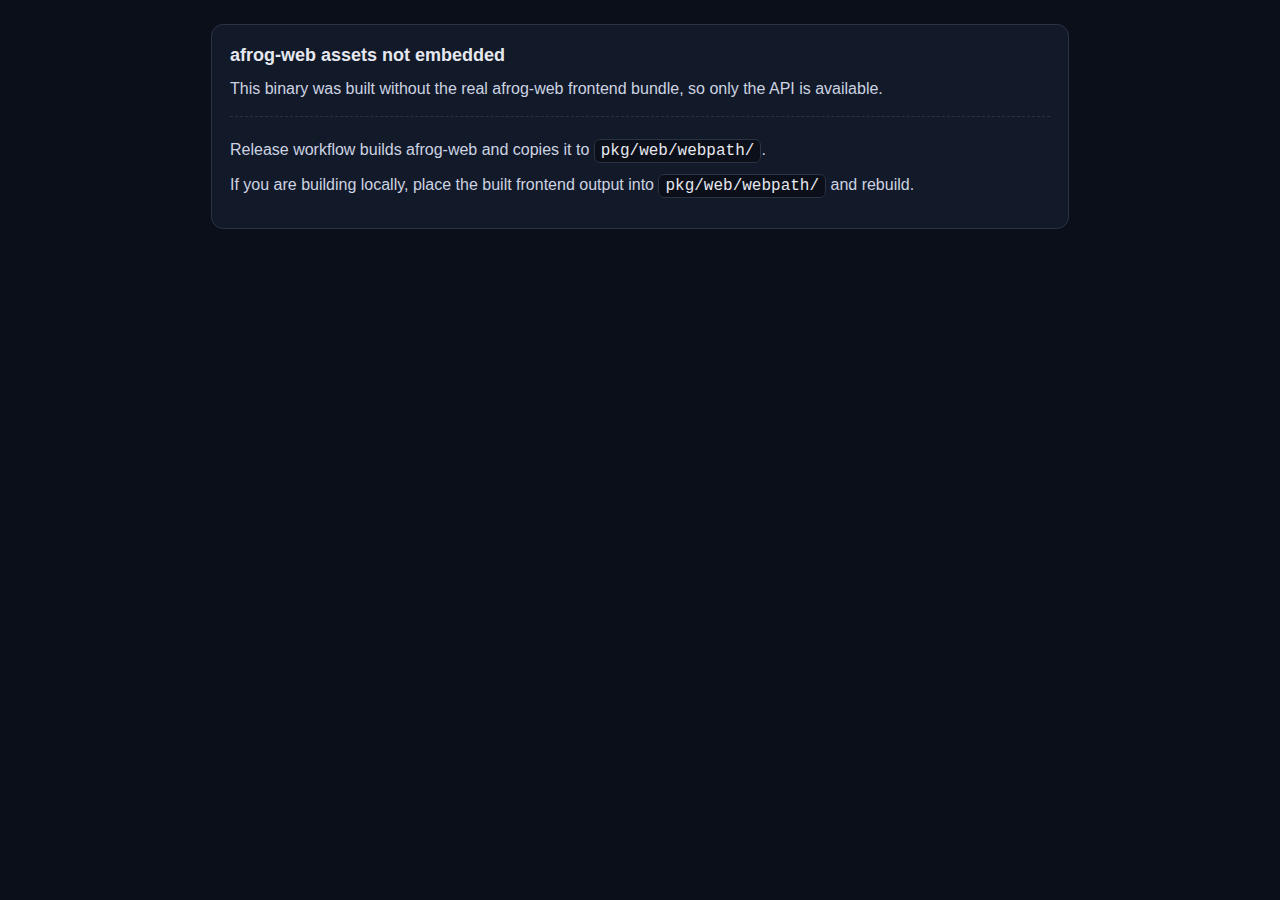
<file: pkg/web/webpath/placeholder.html>
<!doctype html>
<html lang="en">
  <head>
    <meta charset="utf-8" />
    <meta name="viewport" content="width=device-width,initial-scale=1" />
    <title>afrog-web assets not embedded</title>
    <style>
      body {
        font-family: -apple-system, BlinkMacSystemFont, "Segoe UI", Roboto, "Helvetica Neue", Arial,
          "Noto Sans", "Liberation Sans", sans-serif;
        margin: 0;
        padding: 24px;
        background: #0b0f19;
        color: #e6e8ef;
      }
      .card {
        max-width: 820px;
        margin: 0 auto;
        border: 1px solid #2b3244;
        border-radius: 12px;
        padding: 20px 18px;
        background: #121a2a;
      }
      h1 {
        font-size: 18px;
        margin: 0 0 10px 0;
      }
      p {
        margin: 8px 0;
        line-height: 1.6;
        color: #cdd3e1;
      }
      code {
        font-family: ui-monospace, SFMono-Regular, Menlo, Monaco, Consolas, "Liberation Mono",
          "Courier New", monospace;
        background: #0b0f19;
        border: 1px solid #2b3244;
        padding: 2px 6px;
        border-radius: 6px;
        color: #e6e8ef;
      }
      .hint {
        margin-top: 14px;
        padding-top: 12px;
        border-top: 1px dashed #2b3244;
      }
    </style>
  </head>
  <body>
    <div class="card">
      <h1>afrog-web assets not embedded</h1>
      <p>
        This binary was built without the real afrog-web frontend bundle, so only the API is
        available.
      </p>
      <div class="hint">
        <p>Release workflow builds afrog-web and copies it to <code>pkg/web/webpath/</code>.</p>
        <p>
          If you are building locally, place the built frontend output into
          <code>pkg/web/webpath/</code> and rebuild.
        </p>
      </div>
    </div>
  </body>
</html>
</file>
